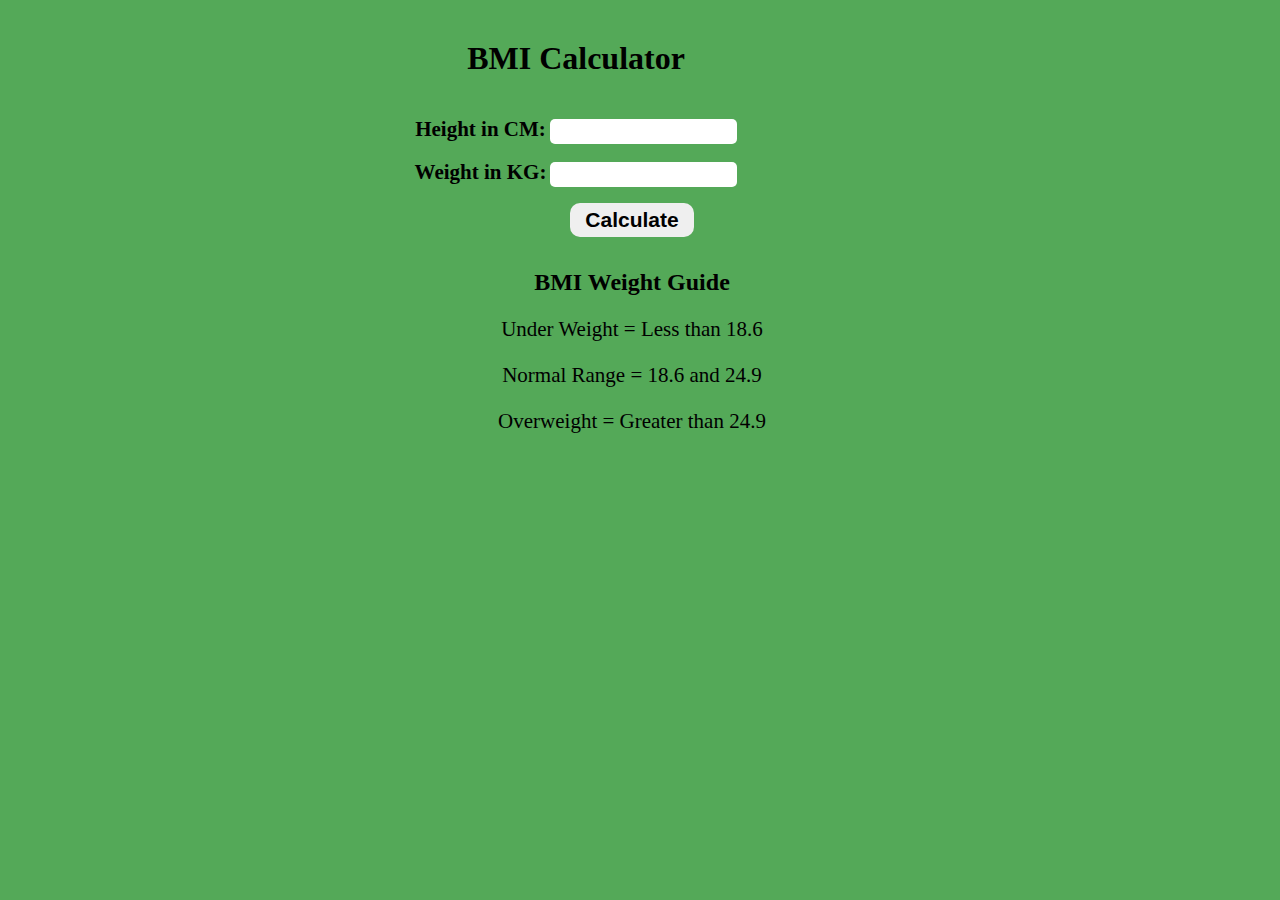
<file: BMI Calculator/index.html>
<!DOCTYPE html>
<html lang="en">
<head>
    <meta charset="UTF-8">
    <meta name="viewport" content="width=device-width, initial-scale=1.0">
    <title>BMI Calculator</title>
    <link rel="stylesheet" href="./style.css">
</head>
<body>
    <h1>BMI Calculator</h1>
    <form>
        <p><label>Height in CM:</label> 
        <input type="text" id="height">
    </p>
        <p><label>Weight in KG:</label> 
        <input type="text" id="weight">
    </p>
    <button>Calculate</button>
    <div id="results"></div>
    <div id="message"></div>
        <div id="weight-guide">
          <h2>BMI Weight Guide</h2>
          <p>Under Weight = Less than 18.6</p>
          <p>Normal Range = 18.6 and 24.9</p>
          <p>Overweight = Greater than 24.9</p>
        </div>  
    </form>
    <script src="./bmi.js"></script>    
</body>
</html>
</file>
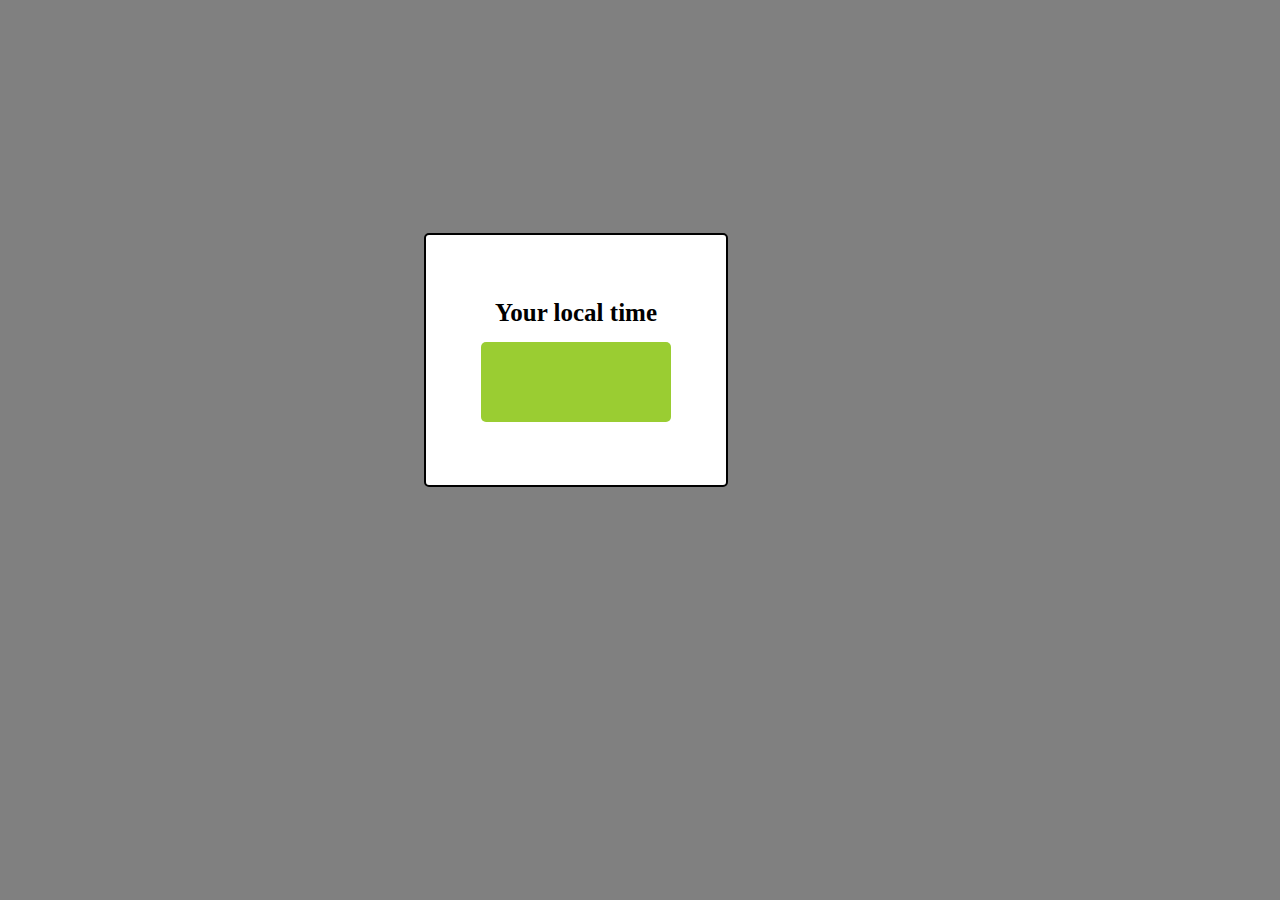
<file: digitalClock/index.html>
<!DOCTYPE html>
<html lang="en">
<head>
    <meta charset="UTF-8">
    <meta name="viewport" content="width=device-width, initial-scale=1.0">
    <title>Digital Clock</title>
    <link rel="stylesheet" href="./style.css">
</head>
<body>
    <div class="main">
        <div id="banner">Your local time</div>
        <div id="clock"></div>
    </div>
    <script src="./clock.js"></script>
</body>
</html>
</file>
<file: BMI Calculator/style.css>
body{
    margin: 0;
    padding: 0;
    height: 80vh;
    width: 90vw;
    text-align: center;
    align-items: center;
    background-color:rgba(65, 160, 70, 0.901);
}
h1{
    margin: 40px;
}
label{
    font-size: 21px;
    font-weight: 600;
}
input{
    padding: 5px;
    border: none;
    border-radius: 5px;
}
button{
    margin-left: 7rem;
    padding: 5px;
    padding-left: 15px;
    padding-right: 15px;
    font-size: 21px;
    font-weight: 600;
    border: none;
    border-radius: 10px;
    cursor: pointer;
}
#results{
    font-size: 25px;
    font-weight: 600;
    color: blue;
    margin: 2rem;
    margin-left: 7rem;
}
#message{
    font-size: 25px;
    font-weight: 600;
    color: yellow;
    margin: 2rem;
    margin-left: 7rem;
}
#weight-guide{
    margin-top: 2rem;
    margin-left: 7rem;
}
#weight-guide p{
    font-size: 21px;
    font-weight: 500;
}
</file>
<file: digitalClock/style.css>
body{
    padding: 0;
    margin: 0;
    height: 80vh;
    width: 90vw;
    display: flex;
    align-items: center;
    justify-content: center;
    background-color: gray;
}
.main{
    display: flex;
    align-items: center;
    justify-content: center;
    flex-direction: column;
    height: 250px;
    width: 300px;
    border: 2px solid black;
    background-color: #fff;
    border-radius: 5px;
}
#banner{
    font-size: 25px;
    font-weight: 600;
}
#clock{
    display: flex;
    align-items: center;
    justify-content: center;
    margin-top: 15px;
    height: 60px;
    width: 170px;
    background-color: yellowgreen;
    border-radius: 5px;
    font-size: 25px;
    font-weight: 600;
    padding: 10px;
}
</file>
